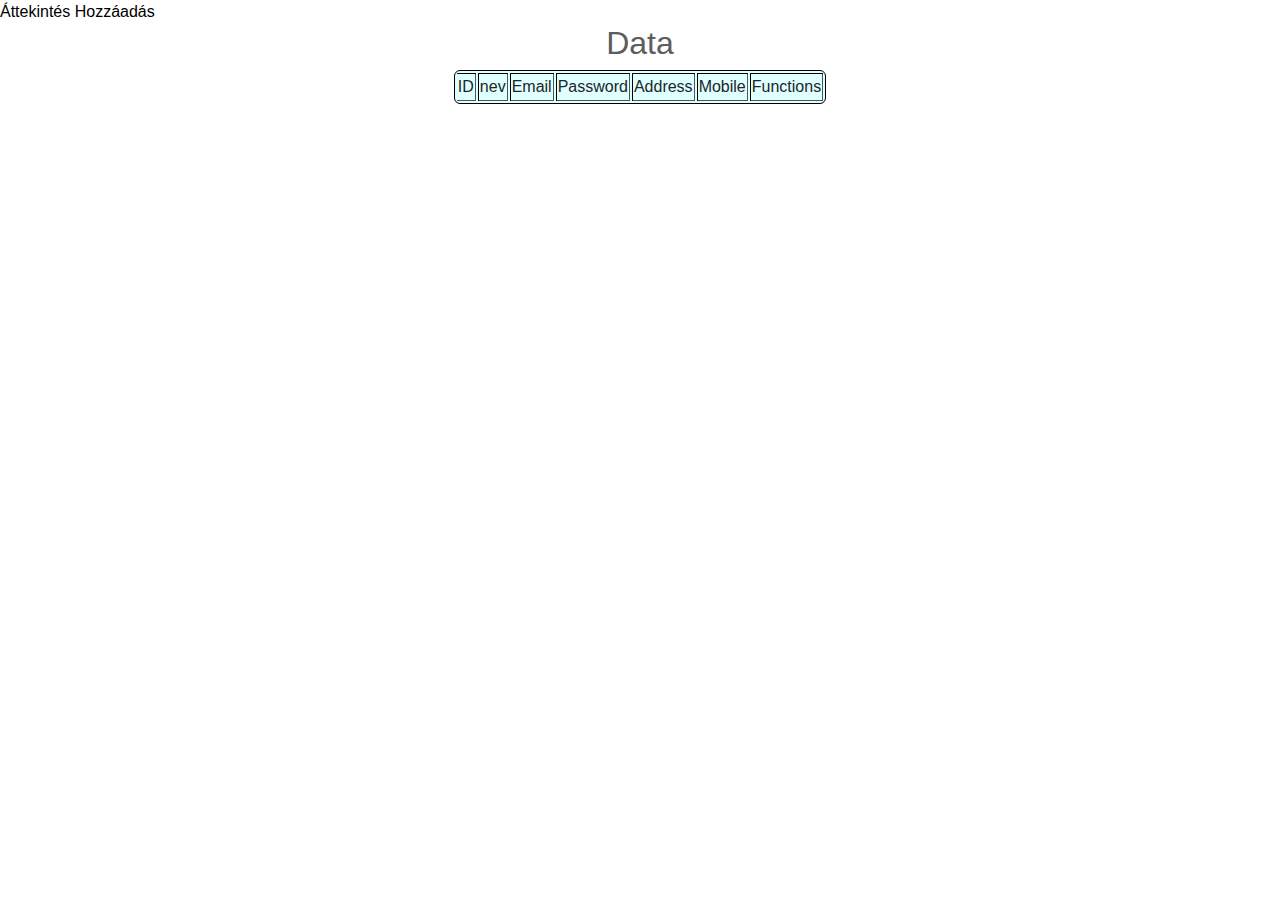
<file: frontend/index.html>
<!doctype html>
<html>
  <head>
    <meta charset="utf-8">
    <meta nev="viewport" content="width=device-width, initial-scale=1, shrink-to-fit=no">
    <link rel="stylesheet" href="https://stackpath.bootstrapcdn.com/bootstrap/4.4.1/css/bootstrap.min.css" integrity="sha384-Vkoo8x4CGsO3+Hhxv8T/Q5PaXtkKtu6ug5TOeNV6gBiFeWPGFN9MuhOf23Q9Ifjh" crossorigin="anonymous">
    <script src="https://code.jquery.com/jquery-3.4.1.slim.min.js" integrity="sha384-J6qa4849blE2+poT4WnyKhv5vZF5SrPo0iEjwBvKU7imGFAV0wwj1yYfoRSJoZ+n" crossorigin="anonymous"></script>
    <script src="https://cdn.jsdelivr.net/npm/popper.js@1.16.0/dist/umd/popper.min.js" integrity="sha384-Q6E9RHvbIyZFJoft+2mJbHaEWldlvI9IOYy5n3zV9zzTtmI3UksdQRVvoxMfooAo" crossorigin="anonymous"></script>
    <script src="https://stackpath.bootstrapcdn.com/bootstrap/4.4.1/js/bootstrap.min.js" integrity="sha384-wfSDF2E50Y2D1uUdj0O3uMBJnjuUD4Ih7YwaYd1iqfktj0Uod8GCExl3Og8ifwB6" crossorigin="anonymous"></script>
    <link rel="stylesheet" href="style.css">
  </head>
  <body>
    <div>
        <a href="./index.html">Áttekintés</a>
        <a href="./add.html">Hozzáadás</a>
   
           <h2>Data</h2>
           <form action = "" method="post">
           <table border=7 >
            <thead>
            <tr>
                <td>ID</td>
                <td>nev</td>
                <td>Email</td>
                <td>Password</td>
                <td>Address</td>
                <td>Mobile</td>
                <td>Functions</td>
            </tr>
            </thead >
        <tbody id="view"></tbody>
        </table>
        </form>
      <script src="javascript.js"></script>
</body>
</html>
</file>
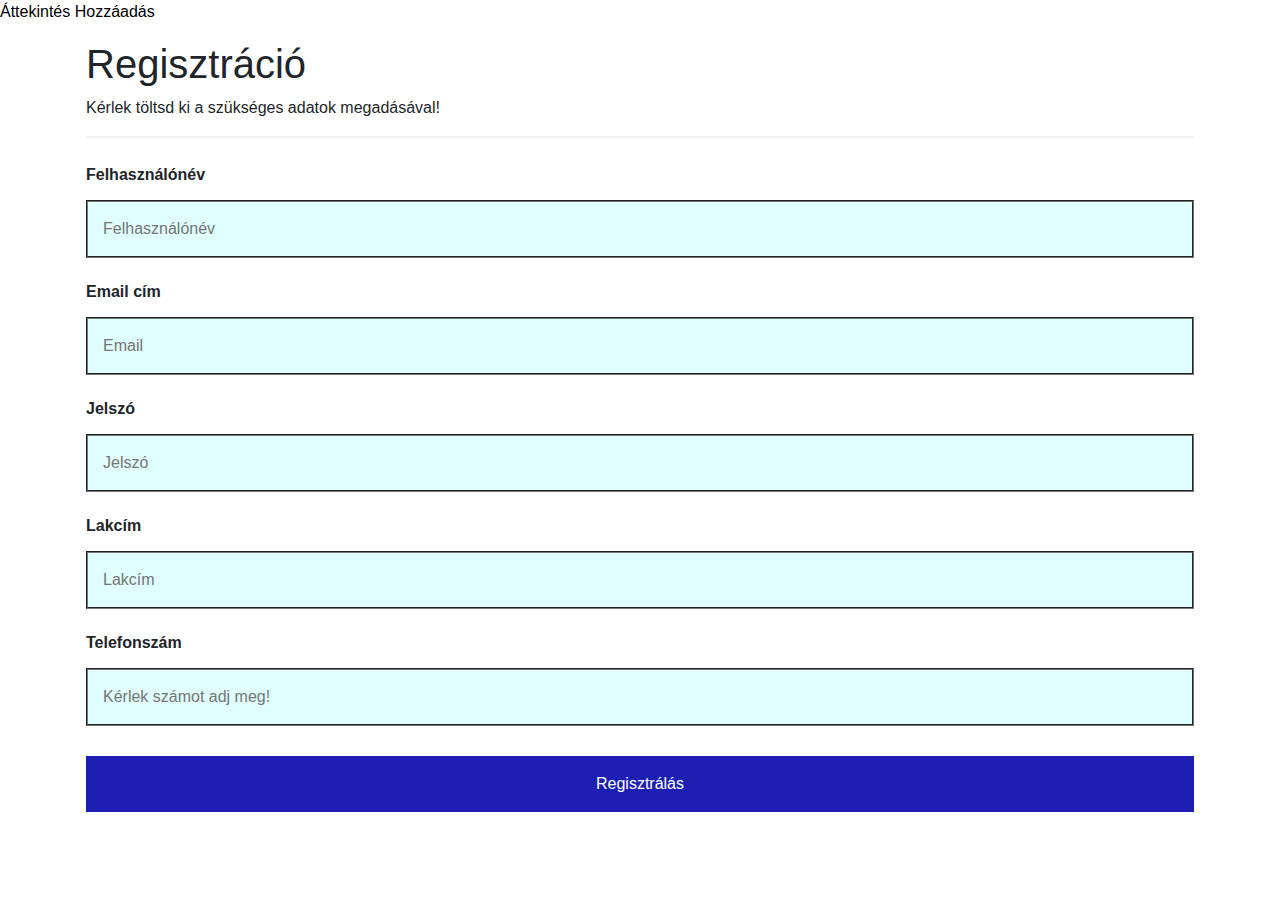
<file: frontend/add.html>
<!DOCTYPE html>
<html>
<head>
    <meta charset="UTF-8">
    <meta http-equiv="X-UA-Compatible" content="IE=edge">
    <meta name="viewport" content="width=device-width, initial-scale=1.0">
    <link rel="stylesheet" href="https://stackpath.bootstrapcdn.com/bootstrap/4.4.1/css/bootstrap.min.css" integrity="sha384-Vkoo8x4CGsO3+Hhxv8T/Q5PaXtkKtu6ug5TOeNV6gBiFeWPGFN9MuhOf23Q9Ifjh" crossorigin="anonymous">
    <script src="https://code.jquery.com/jquery-3.4.1.slim.min.js" integrity="sha384-J6qa4849blE2+poT4WnyKhv5vZF5SrPo0iEjwBvKU7imGFAV0wwj1yYfoRSJoZ+n" crossorigin="anonymous"></script>
    <script src="https://cdn.jsdelivr.net/npm/popper.js@1.16.0/dist/umd/popper.min.js" integrity="sha384-Q6E9RHvbIyZFJoft+2mJbHaEWldlvI9IOYy5n3zV9zzTtmI3UksdQRVvoxMfooAo" crossorigin="anonymous"></script>
    <script src="https://stackpath.bootstrapcdn.com/bootstrap/4.4.1/js/bootstrap.min.js" integrity="sha384-wfSDF2E50Y2D1uUdj0O3uMBJnjuUD4Ih7YwaYd1iqfktj0Uod8GCExl3Og8ifwB6" crossorigin="anonymous"></script>
    <link rel="stylesheet" href="style.css">
    <title>Oldal</title>
</head>
<body>
  <div>
    <a href="./index.html">Áttekintés</a>
    <a href="./add.html">Hozzáadás</a>
    <form>
        <div class="container">
          <h1>Regisztráció</h1>
          <p>Kérlek töltsd ki a szükséges adatok megadásával!</p>
          <hr>
          <label for="nev"><b>Felhasználónév</b></label>
          <input type="text" placeholder="Felhasználónév" name="nev" id="nev">
          <label for="email"><b>Email cím</b></label>
          <input type="text" placeholder="Email" name="email" id="email" maxlength="25" required>
      
          <label for="psw"><b>Jelszó</b></label>
          <input type="password" placeholder="Jelszó" name="psw" id="psw" maxlength="32" required>
      
          <label for="address"><b>Lakcím</b></label>
          <input type="text" placeholder="Lakcím" name="address" id="address" required>

          <label for="mobile"><b>Telefonszám</b></label>
          <input type="text" placeholder="Kérlek számot adj meg!" name="mobile" id="mobile" maxlength="10" required>
      

          <tr><td><button onclick="sendPost()" id="sub" type="submit" value="Submit" class="registerbtn">Regisztrálás</button></td></tr>
        </div>
      
      </form>
    <script src="add.js">
    </script>
      
</body>
</html>
</file>
<file: frontend/style.css>
.container {
    padding: 16px;
  }
  
  
  input[type=text], input[type=password], input[type="number"] {
    width: 100%;
    padding: 15px;
    margin: 5px 0 22px 0;
    display: inline-table;
    border-style: groove ;
    background: lightcyan;
  }
  
  input[type=text]:focus, input[type=password]:focus, input[type="number"]:focus {
    background-color: rgb(221, 221, 221);
    outline: none;
  }
  
  hr {
    border: 1px solid #f1f1f1;
    margin-bottom: 25px;
  }
  
  
  .registerbtn {
    background-color: #0407aa;
    color: white;
    padding: 16px 20px;
    margin: 8px 0;
    border: 10cm;
    cursor: pointer;
    width: 100%;
    opacity: 0.9;
  }
  
  .registerbtn:hover {
    opacity:20;
  }
  
  
  a {
    color: black;
    
  }
  
  
  .signin {
    background-color: #f1f1f1;
    text-align: center;
    text-decoration: underline;
  }
  
        table {
            background-color: lightcyan;
            border-collapse:separate;
            border:solid black 1px;
            border-radius:6px;
            margin-left: auto;
            margin-right: auto;
        }

        td, th {
            border-left:solid black 1px;
            border-top:solid black 1px;
        }

        th {
            background-color: blue;
            border-top: none;
        }

        td {
            text-align: center;
        }

        td:first-child, th:first-child {
            border-left: none;
        }

        h2{
            color: #5D5D5D;
            text-align: center;
        }
</file>
